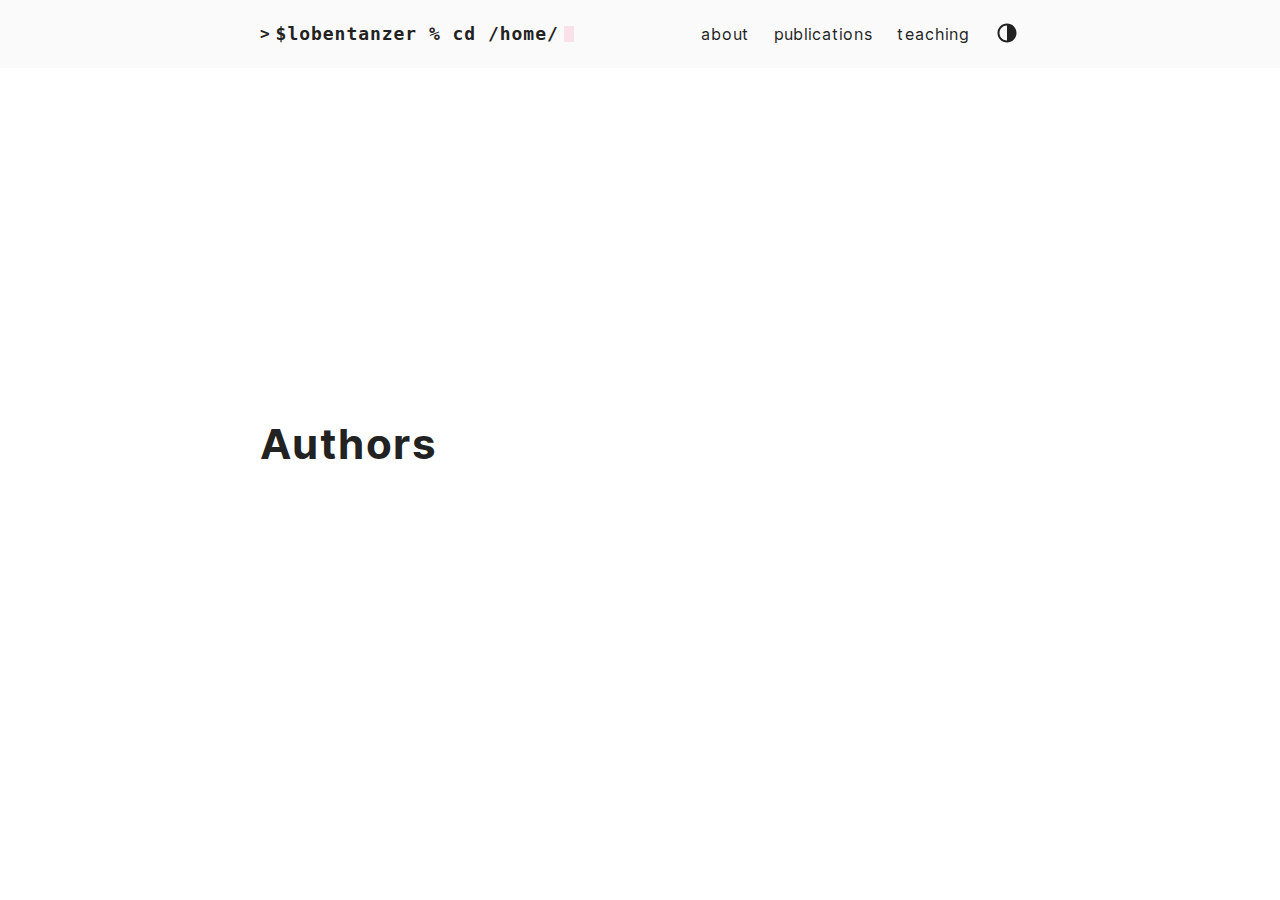
<file: authors/page/1/index.html>
<!DOCTYPE html>
<html lang="en-gb">
  <head>
    <title>https://slobentanzer.github.io/authors/</title>
    <link rel="canonical" href="https://slobentanzer.github.io/authors/">
    <meta name="robots" content="noindex">
    <meta charset="utf-8">
    <meta http-equiv="refresh" content="0; url=https://slobentanzer.github.io/authors/">
  </head>
</html>
</file>
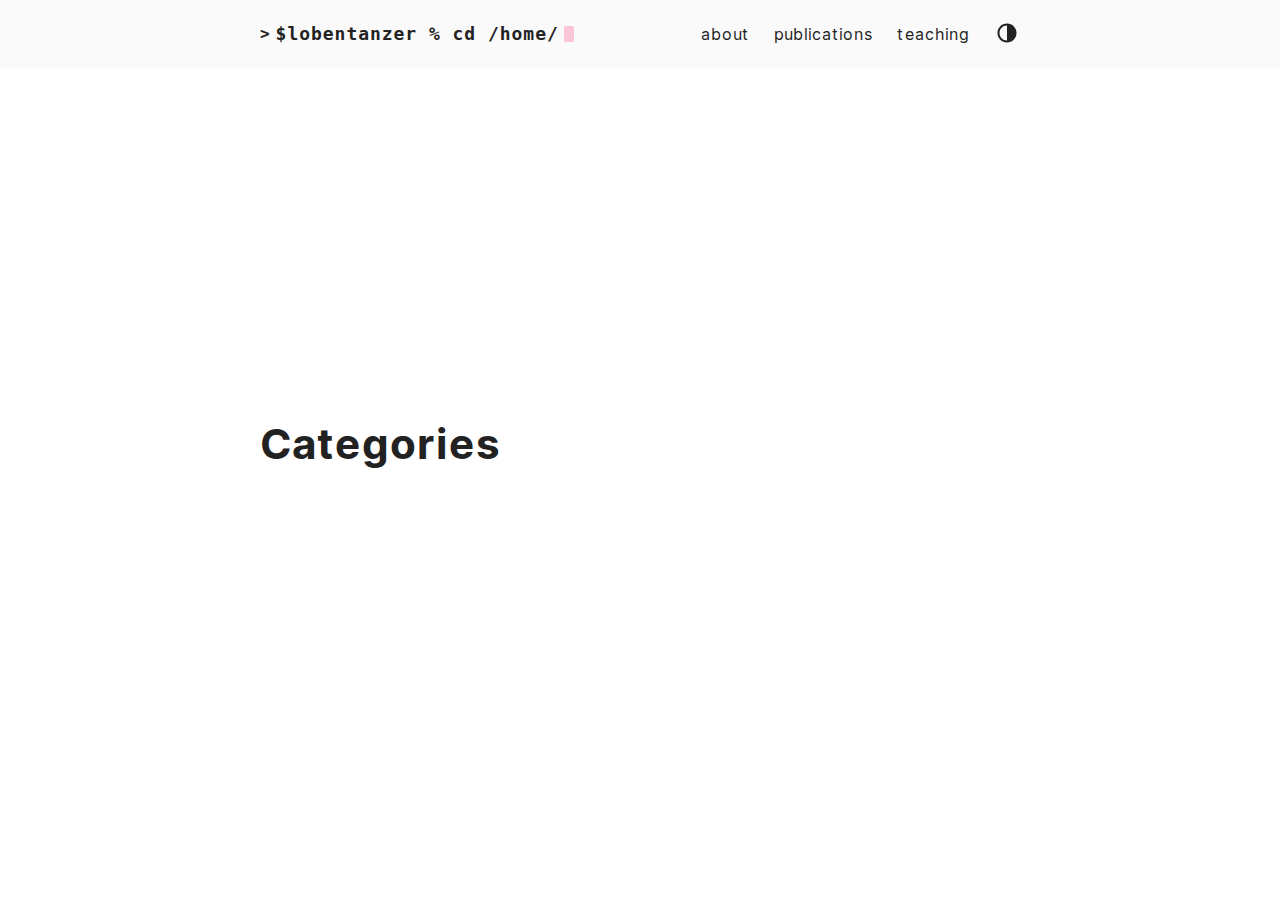
<file: categories/page/1/index.html>
<!DOCTYPE html>
<html lang="en-gb">
  <head>
    <title>https://slobentanzer.github.io/categories/</title>
    <link rel="canonical" href="https://slobentanzer.github.io/categories/">
    <meta name="robots" content="noindex">
    <meta charset="utf-8">
    <meta http-equiv="refresh" content="0; url=https://slobentanzer.github.io/categories/">
  </head>
</html>
</file>
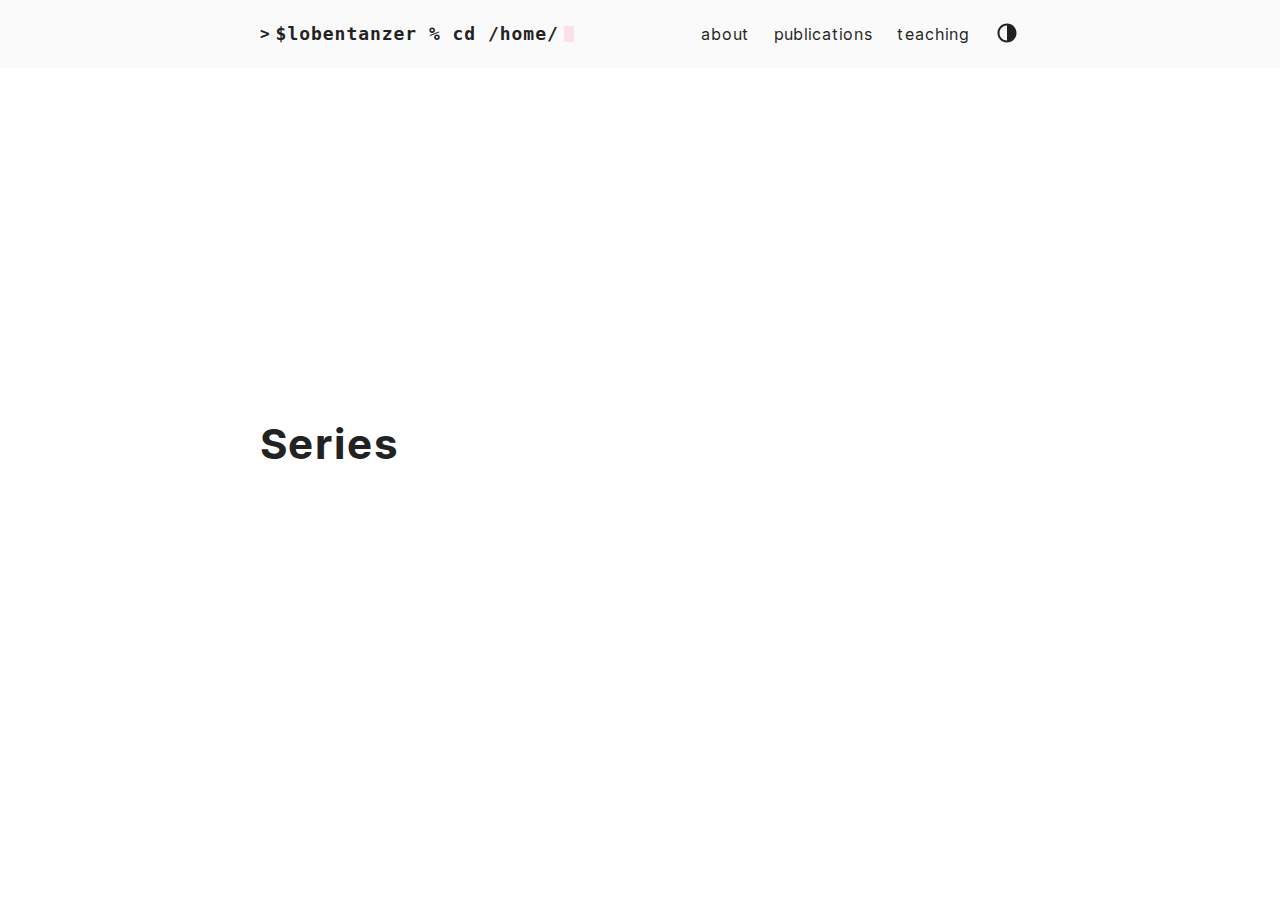
<file: series/page/1/index.html>
<!DOCTYPE html>
<html lang="en-gb">
  <head>
    <title>https://slobentanzer.github.io/series/</title>
    <link rel="canonical" href="https://slobentanzer.github.io/series/">
    <meta name="robots" content="noindex">
    <meta charset="utf-8">
    <meta http-equiv="refresh" content="0; url=https://slobentanzer.github.io/series/">
  </head>
</html>
</file>
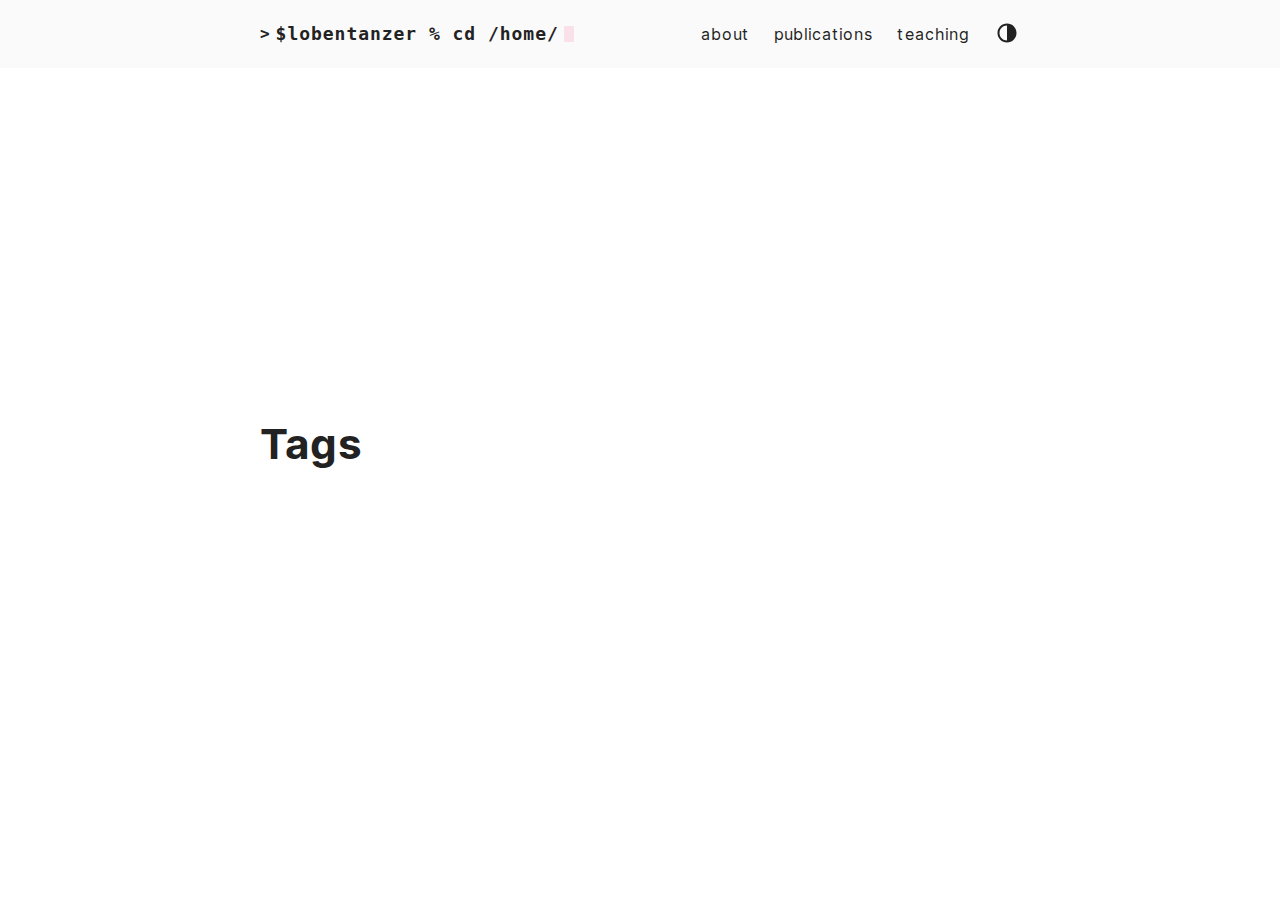
<file: tags/page/1/index.html>
<!DOCTYPE html>
<html lang="en-gb">
  <head>
    <title>https://slobentanzer.github.io/tags/</title>
    <link rel="canonical" href="https://slobentanzer.github.io/tags/">
    <meta name="robots" content="noindex">
    <meta charset="utf-8">
    <meta http-equiv="refresh" content="0; url=https://slobentanzer.github.io/tags/">
  </head>
</html>
</file>
